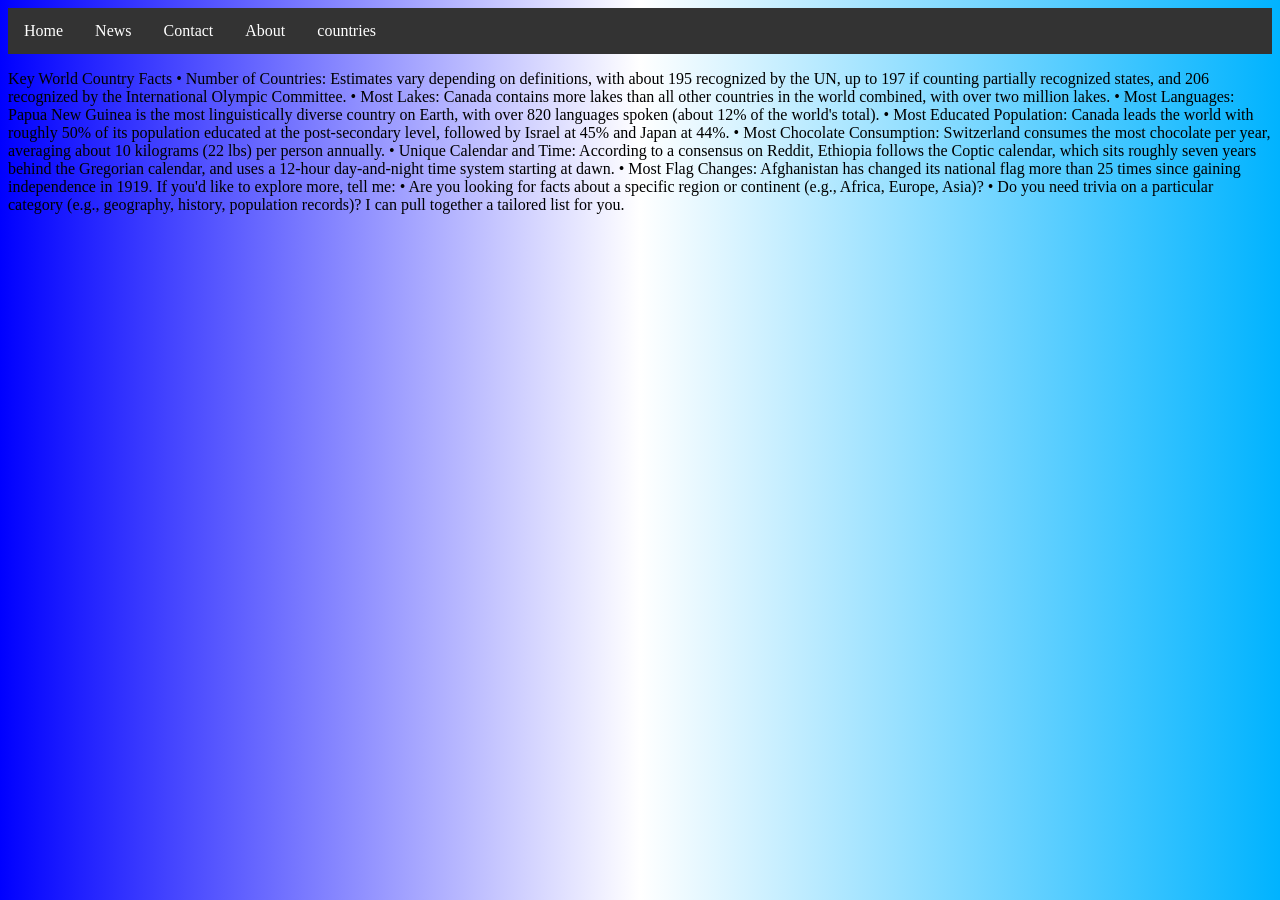
<file: about.html>
<html lang="en">
<head>
    <link rel="stylesheet" href="style.css" />

</head>
<body>
    <ul>
  <li><a class="active" href="index.html">Home</a></li>
  <li><a href="news.html">News</a></li>
  <li><a href="contact.html">Contact</a></li>
  <li><a href="about.html">About</a></li>
  <li> <a href="countries.html">countries</a></li>
</ul>
<p> 
Key World Country Facts

• Number of Countries: Estimates vary depending on definitions, with about 195 recognized by the UN, up to 197 if counting partially recognized states, and 206 recognized by the International Olympic Committee.
• Most Lakes: Canada contains more lakes than all other countries in the world combined, with over two million lakes.
• Most Languages: Papua New Guinea is the most linguistically diverse country on Earth, with over 820 languages spoken (about 12% of the world's total).
• Most Educated Population: Canada leads the world with roughly 50% of its population educated at the post-secondary level, followed by Israel at 45% and Japan at 44%.
• Most Chocolate Consumption: Switzerland consumes the most chocolate per year, averaging about 10 kilograms (22 lbs) per person annually.
• Unique Calendar and Time: According to a consensus on Reddit, Ethiopia follows the Coptic calendar, which sits roughly seven years behind the Gregorian calendar, and uses a 12-hour day-and-night time system starting at dawn.
• Most Flag Changes: Afghanistan has changed its national flag more than 25 times since gaining independence in 1919.
If you'd like to explore more, tell me:
• Are you looking for facts about a specific region or continent (e.g., Africa, Europe, Asia)?
• Do you need trivia on a particular category (e.g., geography, history, population records)?
I can pull together a tailored list for you.</p>
</body>
</html>
</file>
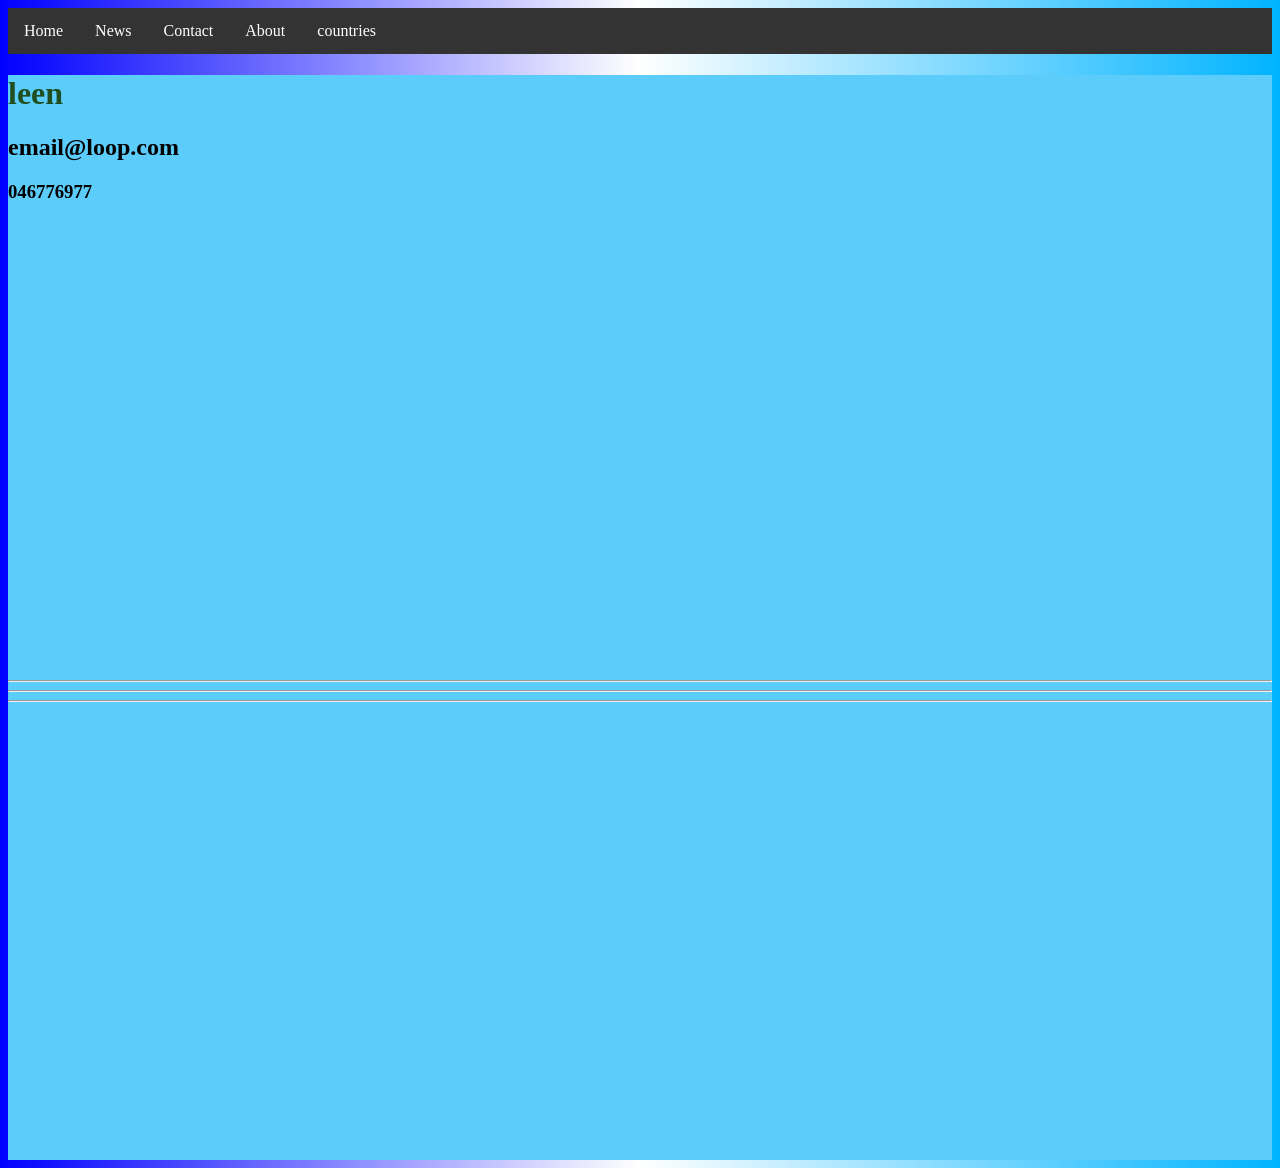
<file: contact.html>
<html lang="en">
<head>
    <link rel="stylesheet" href="style.css" />

</head>
<body>
    <ul>
  <li><a class="active" href="index.html">Home</a></li>
  <li><a href="news.html">News</a></li>
  <li><a href="contact.html">Contact</a></li>
  <li><a href="about.html">About</a></li>
  <li> <a href="countries.html">countries</a></li>
</ul>

    <div id="contact"> 
      <h1>leen</h1>
      <h2>email@loop.com</h2>
      <h3>046776977</h3>
      <iframe src="https://www.google.com/maps/embed?pb=!1m18!1m12!1m3!1d46830151.11795828!2d-119.8093025!3d44.24236485!2m3!1f0!2f0!3f0!3m2!1i1024!2i768!4f13.1!3m3!1m2!1s0x54eab584e432360b%3A0x1c3bb99243deb742!2sUnited%20States!5e0!3m2!1sen!2sil!4v1793542741665!5m2!1sen!2sil" width="600" height="450" style="border:0;" allowfullscreen="" loading="lazy" referrerpolicy="strict-origin-when-cross-origin"></iframe>
      <hr>
      <hr>
      <hr>
      <iframe src="https://www.google.com/maps/embed?pb=!1m18!1m12!1m3!1d317716.60640731774!2d-0.43123970044349386!3d51.52860701956136!2m3!1f0!2f0!3f0!3m2!1i1024!2i768!4f13.1!3m3!1m2!1s0x47d8a00baf21de75%3A0x52963a5addd52a99!2sLondon%2C%20UK!5e0!3m2!1sen!2sil!4v1793543880539!5m2!1sen!2sil" width="600" height="450" style="border:0;" allowfullscreen="" loading="lazy" referrerpolicy="strict-origin-when-cross-origin"></iframe>
    </div>
</body>
</html>
</file>
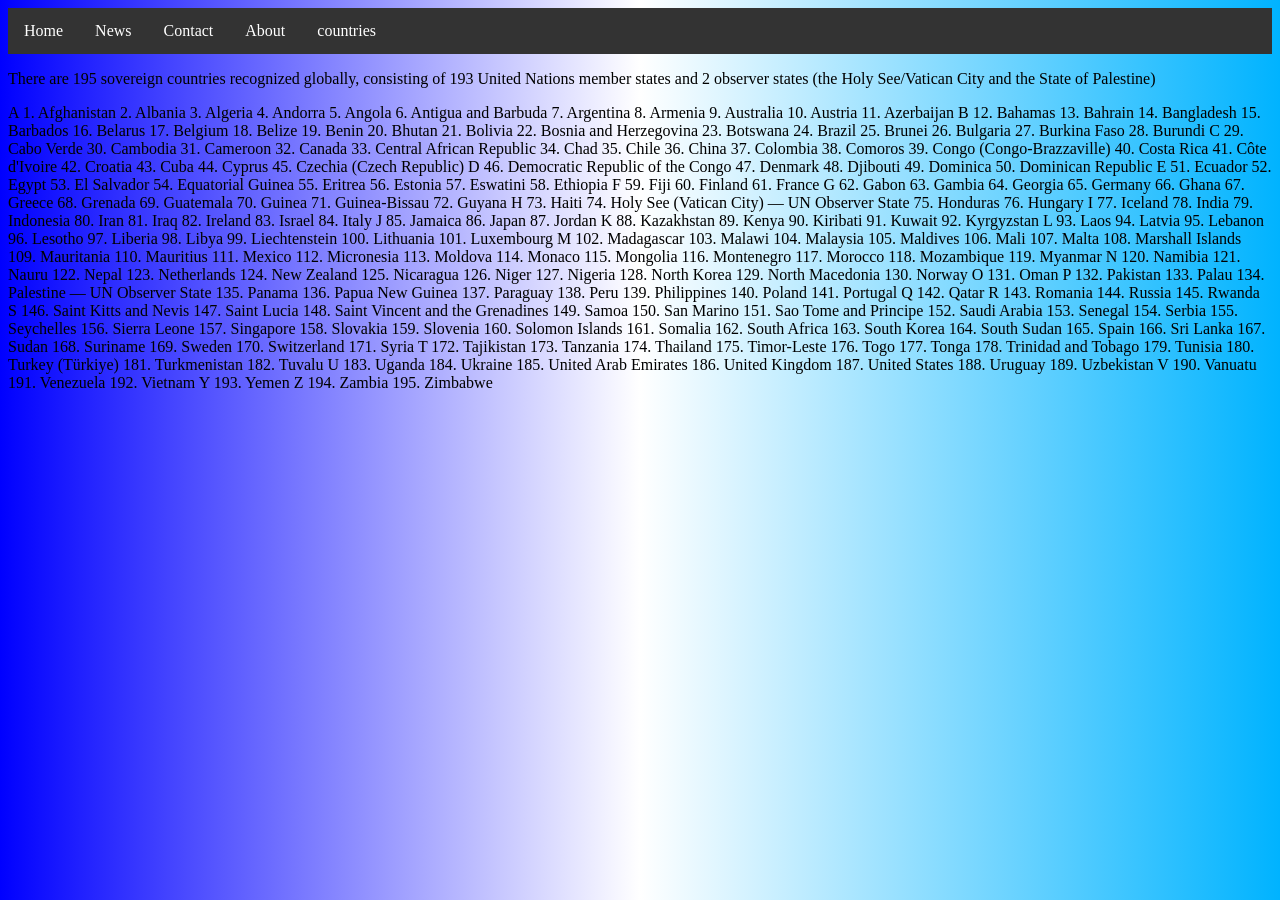
<file: countries.html>
<html lang="en">
<head>
    <link rel="stylesheet" href="style.css" />

</head>
<body>
    <ul>
  <li><a class="active" href="index.html">Home</a></li>
  <li><a href="news.html">News</a></li>
  <li><a href="contact.html">Contact</a></li>
  <li><a href="about.html">About</a></li>
  <li> <a href="countries.html">countries</a></li>
</ul>
<p> There are 195 sovereign countries recognized globally, consisting of 193 United Nations member states and 2 observer states (the Holy See/Vatican City and the State of Palestine)</p>
<p> 
A

1. Afghanistan
2. Albania
3. Algeria
4. Andorra
5. Angola
6. Antigua and Barbuda
7. Argentina
8. Armenia
9. Australia
10. Austria
11. Azerbaijan

B

12. Bahamas
13. Bahrain
14. Bangladesh
15. Barbados
16. Belarus
17. Belgium
18. Belize
19. Benin
20. Bhutan
21. Bolivia
22. Bosnia and Herzegovina
23. Botswana
24. Brazil
25. Brunei
26. Bulgaria
27. Burkina Faso
28. Burundi

C

29. Cabo Verde
30. Cambodia
31. Cameroon
32. Canada
33. Central African Republic
34. Chad
35. Chile
36. China
37. Colombia
38. Comoros
39. Congo (Congo-Brazzaville)
40. Costa Rica
41. Côte d'Ivoire
42. Croatia
43. Cuba
44. Cyprus
45. Czechia (Czech Republic)

D

46. Democratic Republic of the Congo
47. Denmark
48. Djibouti
49. Dominica
50. Dominican Republic

E

51. Ecuador
52. Egypt
53. El Salvador
54. Equatorial Guinea
55. Eritrea
56. Estonia
57. Eswatini
58. Ethiopia

F

59. Fiji
60. Finland
61. France

G

62. Gabon
63. Gambia
64. Georgia
65. Germany
66. Ghana
67. Greece
68. Grenada
69. Guatemala
70. Guinea
71. Guinea-Bissau
72. Guyana

H

73. Haiti
74. Holy See (Vatican City) — UN Observer State
75. Honduras
76. Hungary

I

77. Iceland
78. India
79. Indonesia
80. Iran
81. Iraq
82. Ireland
83. Israel
84. Italy

J

85. Jamaica
86. Japan
87. Jordan

K

88. Kazakhstan
89. Kenya
90. Kiribati
91. Kuwait
92. Kyrgyzstan

L

93. Laos
94. Latvia
95. Lebanon
96. Lesotho
97. Liberia
98. Libya
99. Liechtenstein
100. Lithuania
101. Luxembourg

M

102. Madagascar
103. Malawi
104. Malaysia
105. Maldives
106. Mali
107. Malta
108. Marshall Islands
109. Mauritania
110. Mauritius
111. Mexico
112. Micronesia
113. Moldova
114. Monaco
115. Mongolia
116. Montenegro
117. Morocco
118. Mozambique
119. Myanmar

N

120. Namibia
121. Nauru
122. Nepal
123. Netherlands
124. New Zealand
125. Nicaragua
126. Niger
127. Nigeria
128. North Korea
129. North Macedonia
130. Norway

O

131. Oman

P

132. Pakistan
133. Palau
134. Palestine — UN Observer State
135. Panama
136. Papua New Guinea
137. Paraguay
138. Peru
139. Philippines
140. Poland
141. Portugal

Q

142. Qatar

R

143. Romania
144. Russia
145. Rwanda

S

146. Saint Kitts and Nevis
147. Saint Lucia
148. Saint Vincent and the Grenadines
149. Samoa
150. San Marino
151. Sao Tome and Principe
152. Saudi Arabia
153. Senegal
154. Serbia
155. Seychelles
156. Sierra Leone
157. Singapore
158. Slovakia
159. Slovenia
160. Solomon Islands
161. Somalia
162. South Africa
163. South Korea
164. South Sudan
165. Spain
166. Sri Lanka
167. Sudan
168. Suriname
169. Sweden
170. Switzerland
171. Syria

T

172. Tajikistan
173. Tanzania
174. Thailand
175. Timor-Leste
176. Togo
177. Tonga
178. Trinidad and Tobago
179. Tunisia
180. Turkey (Türkiye)
181. Turkmenistan
182. Tuvalu

U

183. Uganda
184. Ukraine
185. United Arab Emirates
186. United Kingdom
187. United States
188. Uruguay
189. Uzbekistan

V

190. Vanuatu
191. Venezuela
192. Vietnam

Y

193. Yemen

Z

194. Zambia
195. Zimbabwe</p>
</body>
</html>
</file>
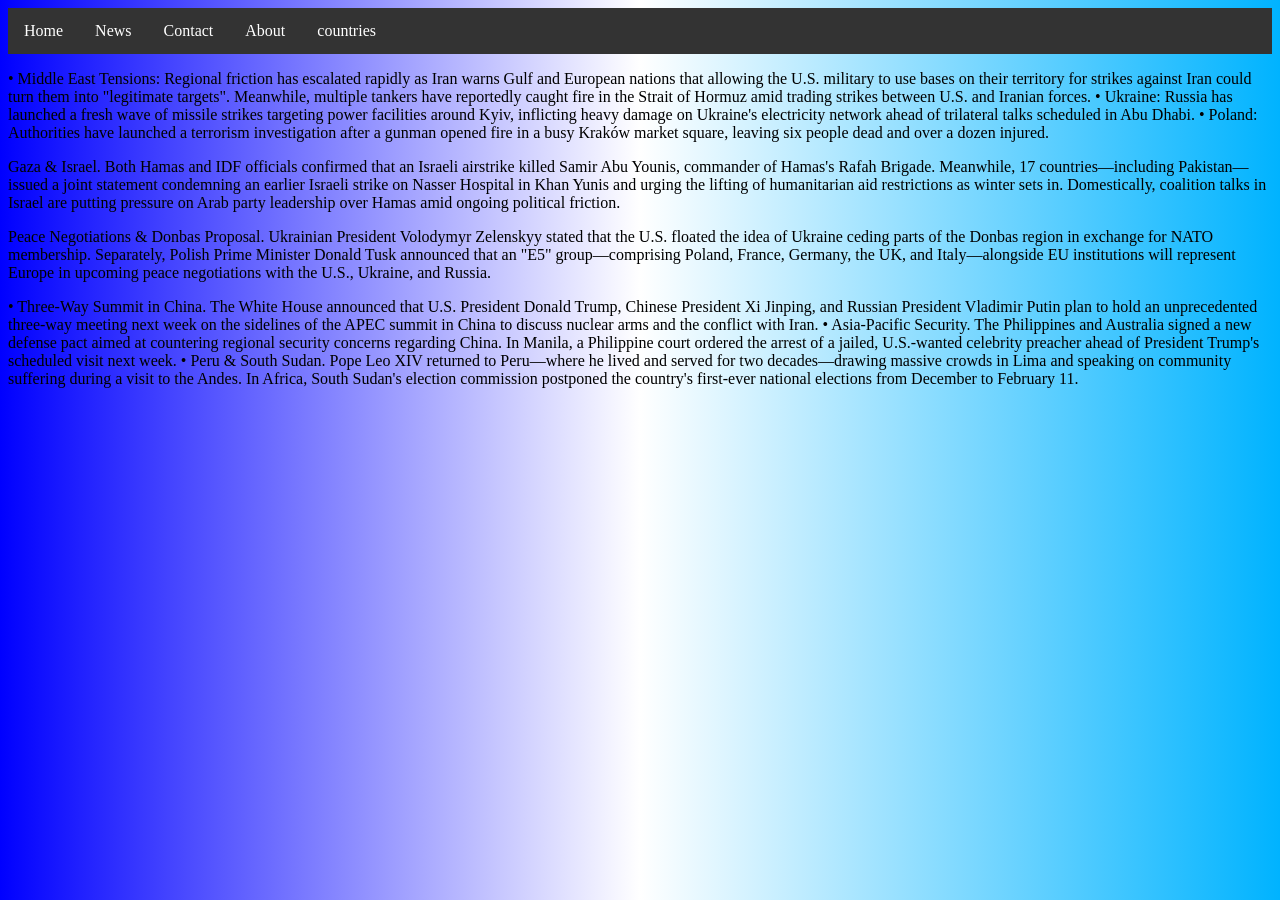
<file: news.html>
<html lang="en">
<head>
    <link rel="stylesheet" href="style.css" />

</head>
<body>
    <ul>
  <li><a class="active" href="index.html">Home</a></li>
  <li><a href="news.html">News</a></li>
  <li><a href="contact.html">Contact</a></li>
  <li><a href="about.html">About</a></li>
  <li> <a href="countries.html">countries</a></li>
</ul>
<p> • Middle East Tensions: Regional friction has escalated rapidly as Iran warns Gulf and European nations that allowing the U.S. military to use bases on their territory for strikes against Iran could turn them into "legitimate targets". Meanwhile, multiple tankers have reportedly caught fire in the Strait of Hormuz amid trading strikes between U.S. and Iranian forces.
• Ukraine: Russia has launched a fresh wave of missile strikes targeting power facilities around Kyiv, inflicting heavy damage on Ukraine's electricity network ahead of trilateral talks scheduled in Abu Dhabi.
• Poland: Authorities have launched a terrorism investigation after a gunman opened fire in a busy Kraków market square, leaving six people dead and over a dozen injured.</p>
<p> Gaza & Israel. Both Hamas and IDF officials confirmed that an Israeli airstrike killed Samir Abu Younis, commander of Hamas's Rafah Brigade. Meanwhile, 17 countries—including Pakistan—issued a joint statement condemning an earlier Israeli strike on Nasser Hospital in Khan Yunis and urging the lifting of humanitarian aid restrictions as winter sets in. Domestically, coalition talks in Israel are putting pressure on Arab party leadership over Hamas amid ongoing political friction.</p>
<p> Peace Negotiations & Donbas Proposal. Ukrainian President Volodymyr Zelenskyy stated that the U.S. floated the idea of Ukraine ceding parts of the Donbas region in exchange for NATO membership. Separately, Polish Prime Minister Donald Tusk announced that an "E5" group—comprising Poland, France, Germany, the UK, and Italy—alongside EU institutions will represent Europe in upcoming peace negotiations with the U.S., Ukraine, and Russia.</p>
<p> • Three-Way Summit in China. The White House announced that U.S. President Donald Trump, Chinese President Xi Jinping, and Russian President Vladimir Putin plan to hold an unprecedented three-way meeting next week on the sidelines of the APEC summit in China to discuss nuclear arms and the conflict with Iran.
• Asia-Pacific Security. The Philippines and Australia signed a new defense pact aimed at countering regional security concerns regarding China. In Manila, a Philippine court ordered the arrest of a jailed, U.S.-wanted celebrity preacher ahead of President Trump's scheduled visit next week.
• Peru & South Sudan. Pope Leo XIV returned to Peru—where he lived and served for two decades—drawing massive crowds in Lima and speaking on community suffering during a visit to the Andes. In Africa, South Sudan's election commission postponed the country's first-ever national elections from December to February 11.</p>
</body>

</html>
</file>
<file: style.css>
p {
  color: rgb(0, 0, 0);
}
h1 {
  color: rgb(32, 78, 32);
}

div{ 
    background-color: rgb(92, 205, 250);
    width: 30%;
}

#usdiv
{
   background-color: rgb(108, 213, 255); 
 }
 
#londiv
  {  
    background-color: rgb(101, 101, 244)
  }

ul {
  list-style-type: none;
  margin: 0;
  padding: 0;
  overflow: hidden;
  background-color: #333;
}

li {
  float: left;
}

li a {
  display: block;
  color: white;
  text-align: center;
  padding: 14px 16px;
  text-decoration: none;
}

li a:hover {
  background-color: #111;
}

#contact
{
  width: 100%;
}
#contact.iframe{
  width: 20%;
}

body{
  background: linear-gradient(to left, rgb(0, 179, 255),white,blue);
}
</file>
